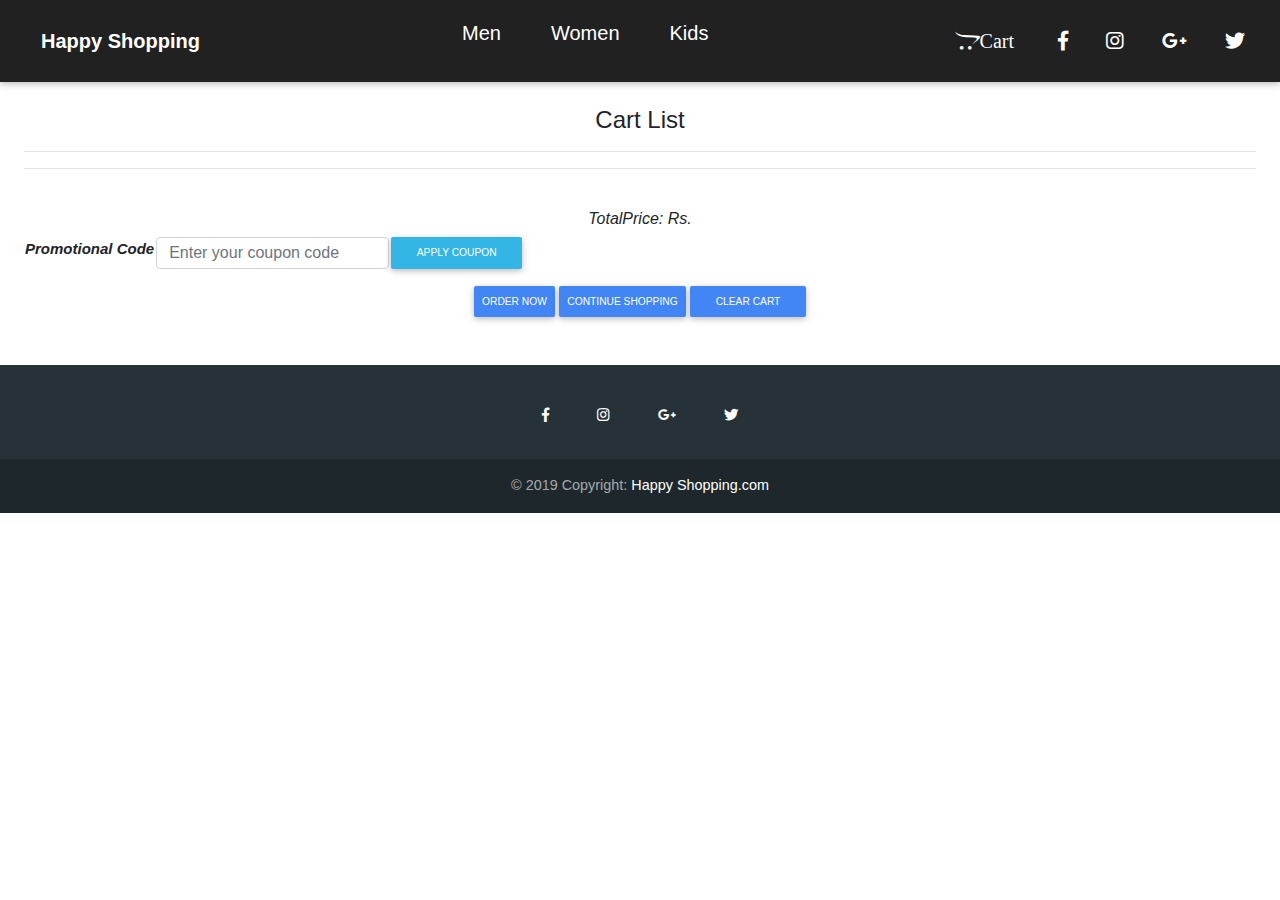
<file: Cart.html>
<!doctype html>
<html lang="en">
<head>
    <meta charset="UTF-8">
    <meta name="viewport"
          content="width=device-width, user-scalable=no, initial-scale=1.0, maximum-scale=1.0, minimum-scale=1.0">
    <meta http-equiv="X-UA-Compatible" content="ie=edge">
    <link rel="stylesheet" href="https://use.fontawesome.com/releases/v5.8.1/css/all.css" integrity="sha384-50oBUHEmvpQ+1lW4y57PTFmhCaXp0ML5d60M1M7uH2+nqUivzIebhndOJK28anvf" crossorigin="anonymous">
    <link rel="stylesheet" href="bootstrap/css/font-awesome-5.6.3.css">
    <link rel="stylesheet" href="bootstrap/css/bootstrap.css">
    <link rel="stylesheet" href="bootstrap/css/mdb.css">
    <link rel="stylesheet" href="bootstrap/css/style.css">
    <link rel="stylesheet" href="css/styles.css">
    <link rel="stylesheet" href="styles.css">
    <title>Document</title>
</head>
<body>

<nav class="navbar navbar-expand-md bg-dark navbar-dark">
    <button class="toggler navbar-toggler " type="button" data-toggle="collapse" data-target="#collapsibleNavbar">
        <span class="navbar-toggler-icon"></span>
    </button>
    <a href="#" id="nav-a" class="navbar-brand font-weight-bold">Happy Shopping</a>
    <div class="toggler-icon collapse navbar-collapse justify-content-center" id="collapsibleNavbar">
        <ul class="list list-unstyled d-lg-flex">
            <li>
                <a href="index.html" class="w-responsive">Men</a>
            </li>
            <li>
                <a href="index.html">Women</a>
            </li>
            <li>
                <a href="index.html">Kids</a>
            </li>
        </ul>
    </div>
    <a href="#" data-toggle="modal" data-target="#cartmodal"><i class="fab fa-opencart">Cart<span class="itemCount badge badge-danger ml-2"></span></i></a>
    <ul class="icons navbar-nav d-flex flex-row list-unstyled ">
        <li class="icons nav-item p-2">
            <a href="https://www.facebook.com/pickmycloth/" target="_blank" class="icons-sm fb-ic nav-link"><i class="fab fa-facebook-f"></i></a>
        </li>
        <li class="icons nav-item  p-2">
            <a href="https://www.instagram.com/pickmycloth/?hl=en" target="_blank" class="icons-sm pin-ic nav-link"><i class="fab fa-instagram"></i></a>
        </li>
        <li class="icons nav-item  p-2">
            <a href="#" target="_blank" class="icons-sm gplus-ic nav-link"><i class="fab fa-google-plus-g"></i></a>
        </li>
        <li class="icons nav-item  p-2">
            <a href="#" target="_blank" class="icons icons-sm tw-ic nav-link"><i class="fab fa-twitter"></i></a>
        </li>
    </ul>
</nav>


<!-----------------------------------Go To Cart----------------------------------->


<div class="text-center m-4">
<h4>Cart List</h4>
    <hr>
    <div class="show-cart">

    </div>
    <hr><br>
    <div>
        <h6 class="font-italic">TotalPrice: Rs.<span class="total-cart"></span></h6>
    </div>
<div>
    <form class="form-group">
        <table>
            <tr>
                <td>
                    <label for="coupon" class="promotional-card font-weight-bold">Promotional Code</label>
                </td>
                <td>
                    <input type="text" maxlength="5" placeholder="Enter your coupon code" class="form-control w-auto h-25" id="coupon">
                </td>
                <td>
                    <button class="btn btn-info btn-sm apply-coupon">Apply Coupon</button>
                </td>
            </tr>
        </table>
    </form>
</div>
    <div class="">
        <a href="#" class="order-cart btn btn-primary btn-sm  p-2" role="button" data-toggle="modal" data-target="#address-modal" data-dismiss="modal">Order Now</a>
        <a href="index.html" class="btn btn-primary btn-sm p-2" role="button" type="button">Continue Shopping</a>
        <button class="clear-cart btn btn-primary btn-sm">Clear Cart</button>
    </div>
</div>

<!-------------------------------Address----------------------------------->

<div class="modal fadeOut" tabindex="-1" role="dialog" id="address-modal">
    <div class="modal-dialog modal-dialog-centered" role="document">
        <div class="modal-content">
            <div class="modal-header bg-teal">
                <h5 class="modal-title text-white font-italic font-weight-bold">Shipping Information</h5>
                <button class="close text-white-50" type="button" data-dismiss="modal"><span>&times;</span></button>
            </div>
            <div class="modal-body">
                <form>
                    <div class="form-group">
                        <label class="font-weight-bold col-form-label">First Name</label>
                        <input class="input-group-sm form-control" type="text" placeholder="Enter your name" required>
                    </div>
                    <div class="form-group">
                        <label class="font-weight-bold col-form-label">Contact Number</label>
                        <input type="tel" placeholder="Phone Number" maxlength="10" class="number form-control" required>
                    </div>
                    <div class="form-group">
                        <label class="font-weight-bold col-form-label">Email-Id</label>
                        <input class="form-control" type="email" placeholder="Enter your Email-id" required>
                    </div>
                    <div class="form-group">
                        <label class="font-weight-bold col-form-label">Address</label>
                        <textarea class="form-control" rows="2" cols="28" placeholder="Enter your Address" required></textarea>
                    </div>
                    <div class="form-group">
                        <label class="font-weight-bold col-form-label">City Name</label>
                        <input class="form-control" type="text" placeholder="Enter your cityname" required>
                    </div>
                    <div class="form-group">
                        <label class="font-weight-bold col-form-label" for="option">State</label>
                        <select class="form-control" id="option">
                            <option>Select</option>
                            <option value="Arunachal Pradesh">Arunachal Pradesh</option>
                            <option value="Andhra pradesh">Andhra pradesh</option>
                            <option value="Assam">Assam</option>
                            <option value="Bihar">Bihar</option>
                            <option value="Chattisgarh">Chattisgarh</option>
                            <option value="Goa">Goa</option>
                            <option value="Gujarat">Gujarat</option>
                            <option value="Haryana">Haryana</option>
                            <option value="Himachal Pradesh">Himachal Pradesh</option>
                            <option value="Jammu and Kashmir">Jammu and Kashmir</option>
                            <option value="Jharkand">Jharkand</option>
                            <option value="Karnataka">Karnataka</option>
                            <option value="Kerala">Kerala</option>
                            <option value="Madhya Pradesh">Madhya Pradesh</option>
                            <option value="Maharastra">Maharastra</option>
                            <option value="Manipur">Manipur</option>
                            <option value="Meghalaya">Meghalaya</option>
                            <option value="Mizoram">Mizoram</option>
                            <option value="Nagaland">Nagaland</option>
                            <option value="Orissa">Orissa</option>
                            <option value="Punjab">Punjab</option>
                            <option value="Rajasthan">Rajasthan</option>
                            <option value="Sikkim">Sikkim</option>
                            <option value="Tamil Nadu">Tamil Nadu</option>
                            <option value="Telangana">Telangana</option>
                            <option value="Tripura">Tripura</option>
                            <option value="Uttaranchal">Uttaranchal</option>
                            <option value="West Bengal">West Bengal</option>
                            <option value="Uttar Pradesh">Uttar Pradesh</option>
                        </select>
                    </div>
                    <div class="form-group">
                        <label class="font-weight-bold col-form-label">Pin Code</label>
                        <input class="form-control" type="tel" maxlength="5" placeholder="Enter your PinCode" required>
                    </div>
                    <div class="form-group">
                        <label class="font-weight-bold col-form-label">Land Mark</label>
                        <textarea class="form-control" placeholder="LandMark" rows="2" cols="30"></textarea>
                    </div>
                </form>
            </div>
            <div class="modal-footer bg-teal">
                <a href="#" class="btn btn-sm btn-primary" role="button" type="button" data-toggle="modal" data-target="#pay-modal" data-dismiss="modal" >Pay Now</a>
                <a href="#" class="btn btn-primary btn-sm" role="button" type="button" data-toggle="modal" data-target="#order-modal" data-dismiss="modal">Cash On Delivery</a>
            </div>
        </div>
    </div>
</div>

<!----------------------------Order Now Modal------------------------------->

<div class="modal fadeOut" tabindex="-1" role="dialog" id="order-modal">
    <div class="modal-dialog modal-sm" role="document">
        <div class="modal-content">
            <div class="modal-header bg-teal align-content-center">
                <h3 class="font-weight-bolder green-text ">Thank You!</h3>
                <button class="close text-white-50" type="button" data-dismiss="modal"><span>&times;</span></button>
            </div>
            <div class="modal-body">
                <h4>Order has been placed Successfully!<br><span class="blue-text">Happy Shopping</span></h4>
            </div>
            <div class="modal-footer">
                <a href="index.html" class="btn btn-primary btn-sm" role="button" type="button">Continue Shopping</a>
            </div>
        </div>
    </div>
</div>

<!--------------------------------Pay Now-------------------------------->
<div class="modal fadeOut" role="dialog" id="pay-modal">
    <div class="modal-dialog bg-teal" role="document">
        <div class="modal-content">
            <div class="modal-header bg-teal align-content-center">
                <h3 class="font-weight-bolder white-text">Card Details</h3>
                <button class="close text-white-50" type="button" data-dismiss="modal"><span>&times;</span></button>
            </div>
            <div class="modal-body">
                <form>
                    <div class="form-group">
                        <label class="font-weight-bold">Card Number</label>
                        <input class="form-control" type="tel" maxlength="16" placeholder="Enter your Card Number" required>
                    </div>
                    <div class="form-group">
                        <label class="font-weight-bold">CVV</label>
                        <input class="form-control" type="tel" maxlength="3" placeholder="Enter 3 Digit CVV" required>
                    </div>
                    <div class="form-group">
                        <label class="font-weight-bold">Name of the Card Holder</label>
                        <input class="form-control" type="text" placeholder="Enter your Name" required>
                    </div>
                    <div class="form-group">
                        <label class="font-weight-bold">Valid Till</label>
                        <input class="form-control" type="date" placeholder="" required>
                    </div>
                    <div class="form-group">
                        <label class="font-weight-bold" for="pay-card">Expiration Date</label>
                        <select class="custom-select-sm" id="pay-card">
                            <option>Month</option>
                            <option value="01">January</option>
                            <option value="02">February </option>
                            <option value="03">March</option>
                            <option value="04">April</option>
                            <option value="05">May</option>
                            <option value="06">June</option>
                            <option value="07">July</option>
                            <option value="08">August</option>
                            <option value="09">September</option>
                            <option value="10">October</option>
                            <option value="11">November</option>
                            <option value="12">December</option>
                        </select>
                        <select>
                            <option>Year</option>
                            <option value="16"> 2016</option>
                            <option value="17"> 2017</option>
                            <option value="18"> 2018</option>
                            <option value="19"> 2019</option>
                            <option value="20"> 2020</option>
                            <option value="21"> 2021</option>
                            <option value="22"> 2022</option>
                            <option value="23"> 2023</option>
                            <option value="24"> 2024</option>
                            <option value="25"> 2025</option>
                        </select>
                    </div>
                </form>
            </div>
            <div class="modal-footer bg-teal">
                <a class="btn btn-sm btn-primary" role="button" type="button" data-toggle="modal" data-target="#order-modal" data-dismiss="modal">Submit Payment</a>
            </div>
        </div>
    </div>
</div>





<footer class="page-footer font-small special-color-dark pt-4 mt-5">
    <ul class="d-flex flex-row list-unstyled justify-content-center">
        <li class="p-2">
            <a href="https://www.facebook.com/pickmycloth/" target="_blank" class="icons-sm fb-ic nav-link"><i class="fab fa-facebook-f"></i></a>
        </li>
        <li class="p-2">
            <a href="https://www.instagram.com/pickmycloth/?hl=en" target="_blank" class="icons-sm pin-ic nav-link"><i class="fab fa-instagram"></i></a>
        </li>
        <li class="p-2">
            <a href="#" target="_blank" class="icons-sm gplus-ic nav-link"><i class="fab fa-google-plus-g"></i></a>
        </li>
        <li class="p-2">
            <a href="#" target="_blank" class="icons-sm tw-ic nav-link"><i class="fab fa-twitter"></i></a>
        </li>
    </ul>
    <div class="footer-copyright text-center py-3">© 2019 Copyright:
        <a href="index.html"> Happy Shopping.com</a>
    </div>
</footer>

<script src="bootstrap/js/jquery-3.3.1.min.js"></script>
<script src="bootstrap/js/popper.min.js"></script>
<script src="bootstrap/js/bootstrap.min.js"></script>
<script src="bootstrap/js/mdb.min.js"></script>
<script src="Script.js"></script>
</body>
</html>
</file>
<file: bootstrap/css/style.css>
/* Your custom styles */
.bg-teal{
    background-color: teal;
}
.btn{
    font-size: 30px;
    padding: 0.1rem 1.5rem;
}
input{
    font-size: 18px;
    height: 45px !important;
}
</file>
<file: css/styles.css>
body{
    font-family: Arial, sans-serif;
    margin: 0;
}
nav{
    background-color: orange;
    padding: 10px;
    box-shadow: 0 0 15px black;
}
nav a{
    color: white;
    text-decoration: none;
    padding: 10px 25px;
    display: inline-block;
    font-size: 20px;
}
</file>
<file: styles.css>
.container {
    position: relative;
}
.card{
    width: 100%;
    height: auto;
    margin-top: 40px;
    margin-bottom: 30px;
}
img {
    width:350px;
    height: 350px;
}
@media (min-width: 768px) {
    .modal-lg {
        width: 100%;
    }
}
@media (min-width: 400px) and (max-width: 575px) {
    ul {
     display: block;
    }
    li {
        display: block;
    }
    li a{
        font-size: 15px;
    }
    .icons {
        display: none;
    }
}
@media (min-width: 578px) and (max-width: 1000px){
    ul {
        display: block;
    }
    li {
        display: block;
    }
    li a {
        font-size: 20px;
    }
    .icons{
        display: none;
    }
}
label{
    font-style: italic;
    font-size: 15px;
}
.number::-webkit-inner-spin-button,
.number::-webkit-outer-spin-button{
    -webkit-appearance: none;
}
.btn {
    white-space: nowrap;
    text-align: center;
    overflow: hidden;
    margin: 0;
    padding: 0;
}
.input-group input[type="tel"] {
    -webkit-appearance: textfield;
    -moz-appearance: textfield;
}
.input-group {
    margin-bottom: 2rem;
    margin-left: 1rem;
    margin-right: 1rem;
}
.input-group button{
    -webkit-appearance: none;
    align-items: center;
    justify-content: center;
    cursor: pointer;
    margin: 0;
    position: relative;
}
.price{
    margin-left: 2rem;
    margin-right: 1rem;
}
.itemCount{
    font-size: 1rem;
}
footer {
    margin-bottom: 0;
}
</file>
